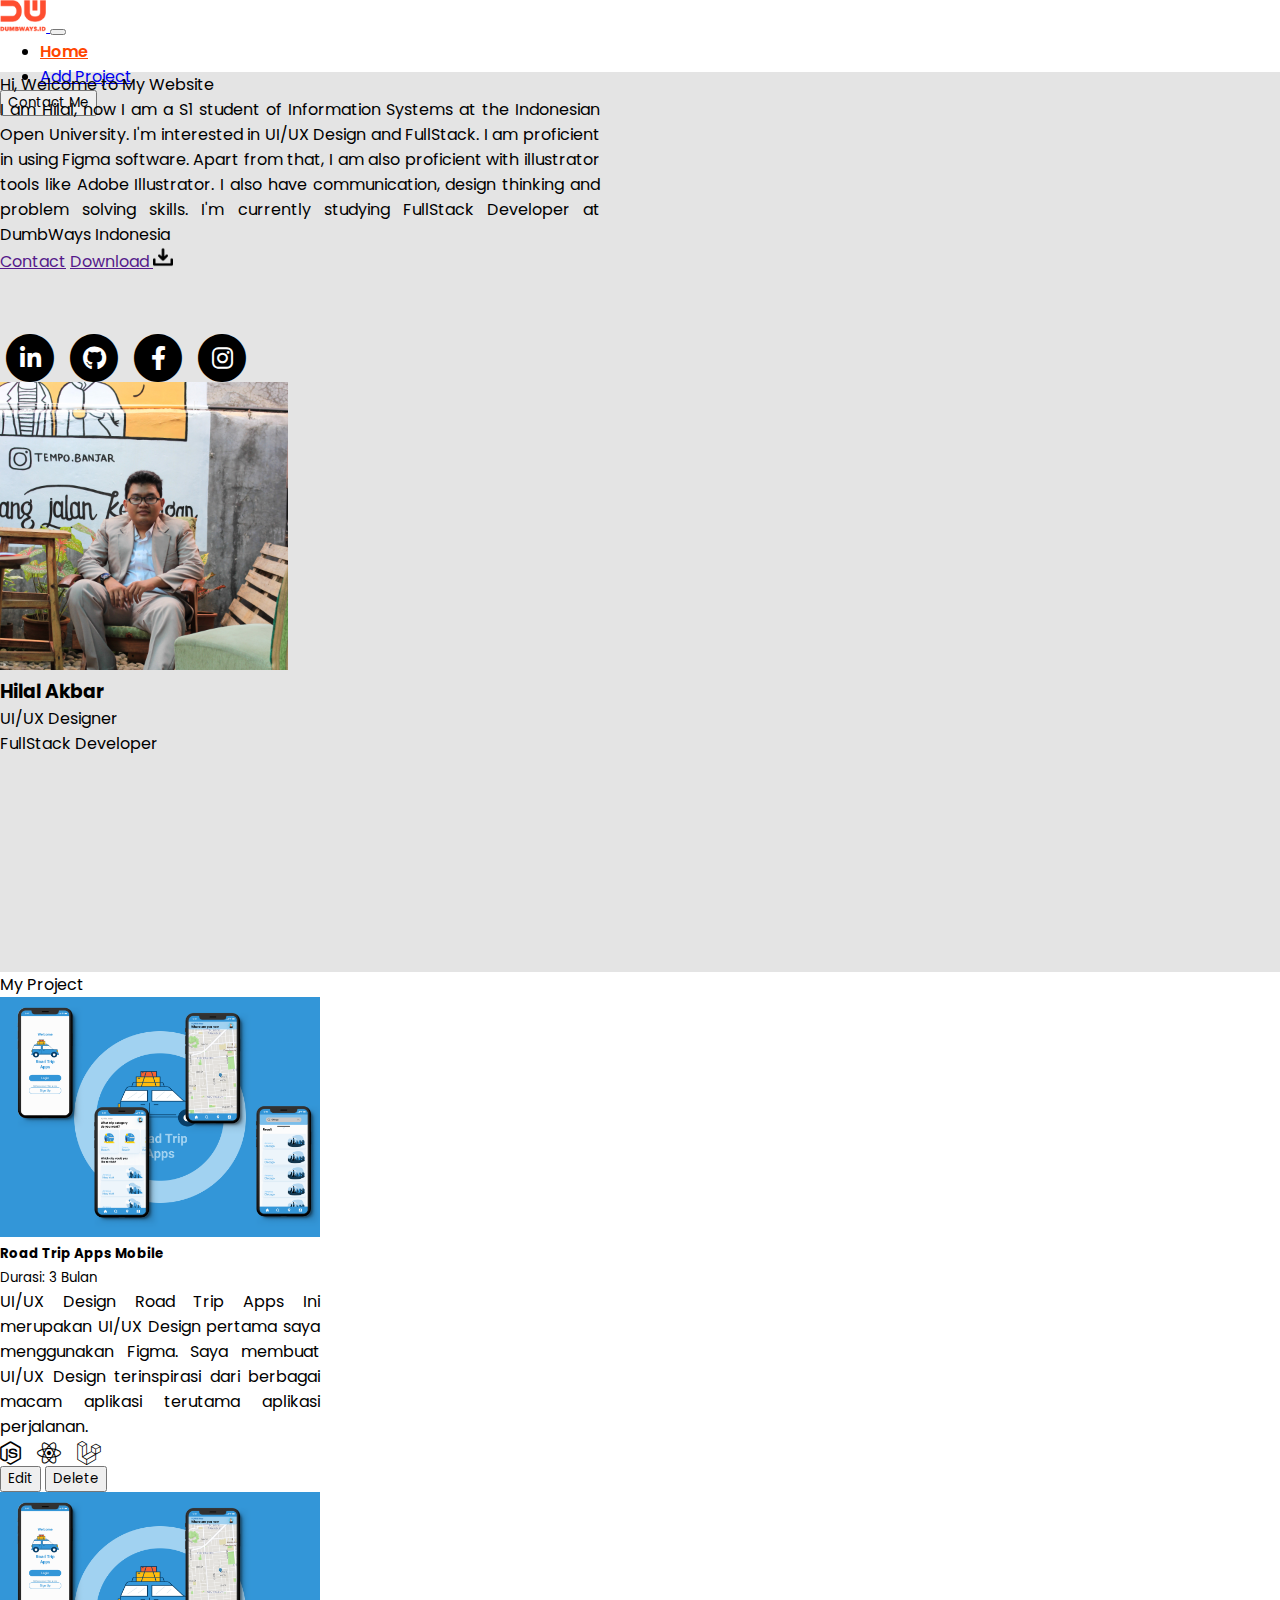
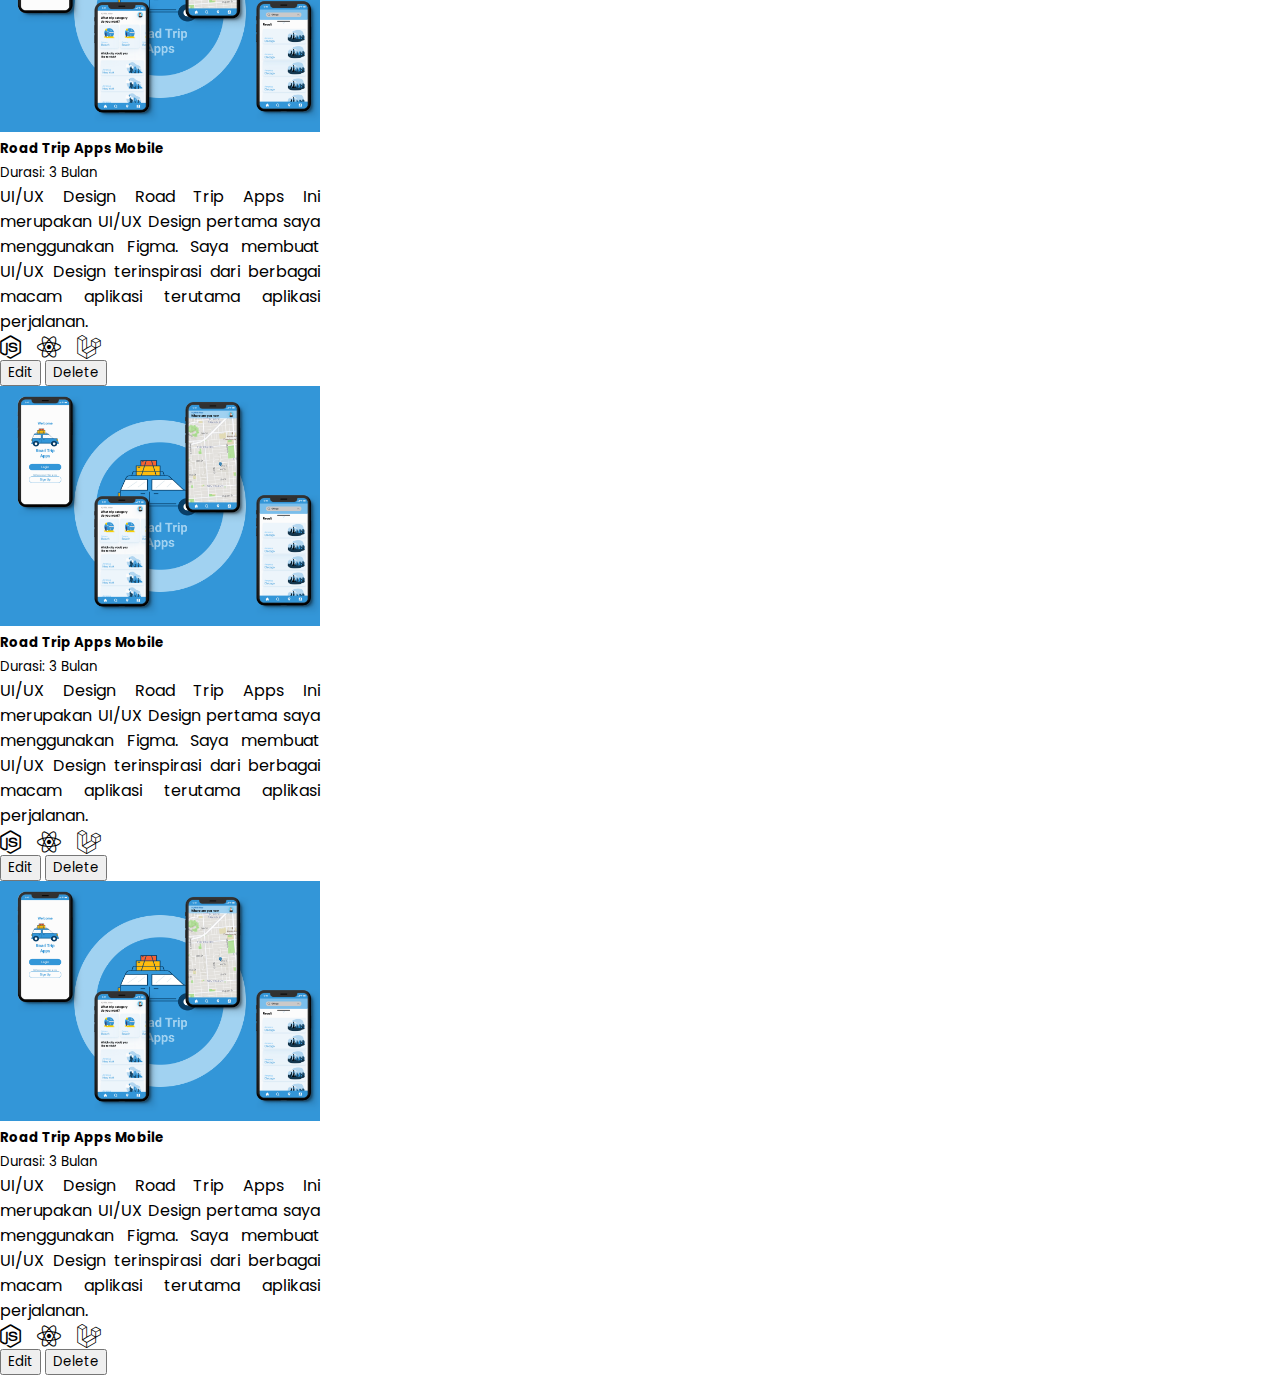
<file: index.html>
<!DOCTYPE html>
<html lang="en">
    <head>
        <meta charset="utf-8" />
        <meta name="viewport" content="width=device-width, initial-scale=1" />
        <title>Home Page</title>

        <!-- My Style -->
        <link rel="stylesheet" href="style.css" />

        <!-- Bootstrap Style -->
        <link
            href="https://cdn.jsdelivr.net/npm/bootstrap@5.2.0-beta1/dist/css/bootstrap.min.css"
            rel="stylesheet"
            integrity="sha384-0evHe/X+R7YkIZDRvuzKMRqM+OrBnVFBL6DOitfPri4tjfHxaWutUpFmBp4vmVor"
            crossorigin="anonymous"
        />

        <!-- Font Style -->
        <link rel="preconnect" href="https://fonts.googleapis.com" />
        <link rel="preconnect" href="https://fonts.gstatic.com" crossorigin />
        <link
            href="https://fonts.googleapis.com/css2?family=Poppins:wght@200;400;500;600;700;800;900&display=swap"
            rel="stylesheet"
        />
        <link
            rel="stylesheet"
            href="https://cdnjs.cloudflare.com/ajax/libs/font-awesome/6.1.1/css/all.min.css"
            integrity="sha512-KfkfwYDsLkIlwQp6LFnl8zNdLGxu9YAA1QvwINks4PhcElQSvqcyVLLD9aMhXd13uQjoXtEKNosOWaZqXgel0g=="
            crossorigin="anonymous"
            referrerpolicy="no-referrer"
        />
        <link
            rel="stylesheet"
            href="https://cdnjs.cloudflare.com/ajax/libs/font-awesome/6.0.0/css/all.min.css"
            integrity="sha512-9usAa10IRO0HhonpyAIVpjrylPvoDwiPUiKdWk5t3PyolY1cOd4DSE0Ga+ri4AuTroPR5aQvXU9xC6qOPnzFeg=="
            crossorigin="anonymous"
            referrerpolicy="no-referrer"
        />
        <link
            rel="stylesheet"
            href="https://cdnjs.cloudflare.com/ajax/libs/font-awesome/6.0.0-beta2/css/all.min.css"
            integrity="sha512-YWzhKL2whUzgiheMoBFwW8CKV4qpHQAEuvilg9FAn5VJUDwKZZxkJNuGM4XkWuk94WCrrwslk8yWNGmY1EduTA=="
            crossorigin="anonymous"
            referrerpolicy="no-referrer"
        />
        <link
            rel="stylesheet"
            href="https://cdnjs.cloudflare.com/ajax/libs/font-awesome/6.0.0-beta3/css/all.min.css"
            integrity="sha512-Fo3rlrZj/k7ujTnHg4CGR2D7kSs0v4LLanw2qksYuRlEzO+tcaEPQogQ0KaoGN26/zrn20ImR1DfuLWnOo7aBA=="
            crossorigin="anonymous"
            referrerpolicy="no-referrer"
        />
        <link
            rel="stylesheet"
            href="https://cdnjs.cloudflare.com/ajax/libs/font-awesome/6.1.0/css/all.min.css"
            integrity="sha512-10/jx2EXwxxWqCLX/hHth/vu2KY3jCF70dCQB8TSgNjbCVAC/8vai53GfMDrO2Emgwccf2pJqxct9ehpzG+MTw=="
            crossorigin="anonymous"
            referrerpolicy="no-referrer"
        />
    </head>
    <body>
        <nav class="navbar navbar-expand-lg bg-light fixed-top">
            <div class="container-lg">
                <a class="navbar-brand" href="#"
                    ><img src="asset/img/brandred.png" alt="logo" height="32" />
                </a>
                <button
                    class="navbar-toggler"
                    type="button"
                    data-bs-toggle="collapse"
                    data-bs-target="#navbarSupportedContent"
                    aria-controls="navbarSupportedContent"
                    aria-expanded="false"
                    aria-label="Toggle navigation"
                >
                    <span class="navbar-toggler-icon"></span>
                </button>
                <div
                    class="collapse navbar-collapse"
                    id="navbarSupportedContent"
                >
                    <ul class="navbar-nav me-auto mb-2 mb-lg-0">
                        <li class="nav-item">
                            <a class="nav-link text-orange"
                                aria-current="page"
                                href="#"
                            >
                                Home
                            </a>
                        </li>
                        <li class="nav-item">
                            <a class="nav-link" aria-current="page" href="my project/project.html" target="_blank">
                                Add Project
                            </a>
                        </li>
                    </ul>
                    <a href="my contact/contact.html">
                        <button class="btn btn-dark text-white" type="submit">
                            Contact Me
                        </button>
                    </a>
                </div>
            </div>
        </nav>

        <div class="container-fluid d-flex justify-content-center align-items-center bg-blue">
            <div class="container-lg">
                <div class="d-flex justify-content-center rounded shadow bg-white py-5">
                    <div class="container-content me-5">
                        <p class="h2 mb-3 fw-bold">Hi, Welcome to My Website</p>
                        <p class="mb-5">
                            I am Hilal, now I am a S1 student of Information
                            Systems at the Indonesian Open University. I'm
                            interested in UI/UX Design and FullStack. I am
                            proficient in using Figma software. Apart from that,
                            I am also proficient with illustrator tools like
                            Adobe Illustrator. I also have communication, design
                            thinking and problem solving skills. I'm currently
                            studying FullStack Developer at DumbWays Indonesia
                        </p>
                        <div class="py-2">
                            <a
                                href=""
                                class="btn btn-dark py-1 px-3 rounded-pill text-white text-decoration-none"
                                >Contact</a
                            >
                            <a
                                href=""
                                class="text-dark text-decoration-none ms-3"
                                >Download
                                <img
                                    src="asset/icon/arrow_download_icon.png"
                                    alt=""
                                    height="20"
                            /></a>
                        </div>
                        <div class="media">
                            <span class="fa-stack">
                                <i
                                    class="fa-solid fa-circle fa-stack-2x text-center"
                                ></i>
                                <a
                                    href="https://www.linkedin.com/in/hilal-akbar/"
                                    target="_blank"
                                >
                                    <i
                                        class="fa-brands fa-linkedin-in fa-stack-1x fa-inverse"
                                    ></i>
                                </a>
                            </span>
                            <span class="fa-stack">
                                <i class="fa-solid fa-circle fa-stack-2x"></i>
                                <a
                                    href="https://github.com/akbr-hilal"
                                    target="_blank"
                                >
                                    <i
                                        class="fa-brands fa-github fa-stack-1x fa-inverse"
                                    ></i>
                                </a>
                            </span>
                            <span class="fa-stack">
                                <i class="fa-solid fa-circle fa-stack-2x"></i>
                                <a
                                    href="https://www.facebook.com/akbrhilal/"
                                    target="_blank"
                                >
                                    <i
                                        class="fa-brands fa-facebook-f fa-stack-1x fa-inverse"
                                    ></i>
                                </a>
                            </span>
                            <span class="fa-stack">
                                <i class="fa-solid fa-circle fa-stack-2x"></i>
                                <a
                                    href="https://www.instagram.com/akbr_hilal/"
                                    target="_blank"
                                >
                                    <i
                                        class="fa-brands fa-instagram fa-stack-1x fa-inverse"
                                    ></i>
                                </a>
                            </span>
                        </div>
                    </div>
                    <div class="card rounded shadow" style="width: 18rem">
                        <img
                            src="asset/img/IMG_4222.jpg"
                            class="card-img-top rounded-top"
                            alt="..."
                        />
                        <div class="card-body">
                            <h3 class="card-title text-center">Hilal Akbar</h3>
                            <p class="card-text text-center">
                                UI/UX Designer <br />
                                FullStack Developer
                            </p>
                        </div>
                    </div>
                </div>
            </div>
        </div>

        <div class="container-fluid2">
            <div class="pt-4 mt-5">
                <p class="h2 text-center fw-bold mb-5"> My Project </p>
                <div class="container bg-white">
                    <div class="row row-cols-3">
                        <div class="col">
                            <div class="card bg-light mb-5 p-0 ms-5" style="width: 20rem">
                                <img
                                    src="asset/img/uplabs.png"
                                    class="card-img-top"
                                    alt=""
                                />
                                <div class="card-body">
                                    <h5 class="card-title m-0 p-0">Road Trip Apps Mobile </h5>
                                    <p class="mb-3"><small>Durasi: 3 Bulan</small></p>
                                    <p class="card-text mb-4">
                                        UI/UX Design Road Trip Apps Ini merupakan UI/UX Design pertama saya menggunakan Figma. Saya membuat UI/UX Design terinspirasi dari berbagai macam aplikasi terutama aplikasi perjalanan.
                                        
                                    </p>
                                </div>
                                <div class="card-body">
                                    <i class="fa-brands fa-node-js"></i>
                                    <i class="fa-brands fa-react"></i>
                                    <i class="fa-brands fa-laravel"></i>
                                </div>
                                <div class="d-grid gap-2 d-md-flex mx-auto mb-3 justify-content-center">
                                    <button class="btn btn-dark col-12 " type="button">
                                        Edit
                                    </button>
                                    <button class="btn btn-dark col-12 " type="button">
                                        Delete
                                    </button>
                                </div>
                            </div>
                        </div>
                        <div class="col">
                            <div class="card bg-light mb-5 p-0 ms-5" style="width: 20rem">
                                <img
                                    src="asset/img/uplabs.png"
                                    class="card-img-top"
                                    alt=""
                                />
                                <div class="card-body">
                                    <h5 class="card-title m-0 p-0">Road Trip Apps Mobile </h5>
                                    <p class="mb-3"><small>Durasi: 3 Bulan</small></p>
                                    <p class="card-text mb-4">
                                        UI/UX Design Road Trip Apps Ini merupakan UI/UX Design pertama saya menggunakan Figma. Saya membuat UI/UX Design terinspirasi dari berbagai macam aplikasi terutama aplikasi perjalanan.
                                        
                                    </p>
                                </div>
                                <div class="card-body">
                                    <i class="fa-brands fa-node-js"></i>
                                    <i class="fa-brands fa-react"></i>
                                    <i class="fa-brands fa-laravel"></i>
                                </div>
                                <div class="d-grid gap-2 d-md-flex mx-auto mb-3 justify-content-center">
                                    <button class="btn btn-dark col-12 " type="button">
                                        Edit
                                    </button>
                                    <button class="btn btn-dark col-12 " type="button">
                                        Delete
                                    </button>
                                </div>
                            </div>
                        </div>
                        <div class="col">
                            <div class="card bg-light mb-5 p-0 ms-5" style="width: 20rem">
                                <img
                                    src="asset/img/uplabs.png"
                                    class="card-img-top"
                                    alt=""
                                />
                                <div class="card-body">
                                    <h5 class="card-title m-0 p-0">Road Trip Apps Mobile </h5>
                                    <p class="mb-3"><small>Durasi: 3 Bulan</small></p>
                                    <p class="card-text mb-4">
                                        UI/UX Design Road Trip Apps Ini merupakan UI/UX Design pertama saya menggunakan Figma. Saya membuat UI/UX Design terinspirasi dari berbagai macam aplikasi terutama aplikasi perjalanan.
                                        
                                    </p>
                                </div>
                                <div class="card-body">
                                    <i class="fa-brands fa-node-js"></i>
                                    <i class="fa-brands fa-react"></i>
                                    <i class="fa-brands fa-laravel"></i>
                                </div>
                                <div class="d-grid gap-2 d-md-flex mx-auto mb-3 justify-content-center">
                                    <button class="btn btn-dark col-12 " type="button">
                                        Edit
                                    </button>
                                    <button class="btn btn-dark col-12 " type="button">
                                        Delete
                                    </button>
                                </div>
                            </div>
                        </div>
                        <div class="col">
                            <div class="card bg-light mb-5 p-0 ms-5" style="width: 20rem">
                                <img
                                    src="asset/img/uplabs.png"
                                    class="card-img-top"
                                    alt=""
                                />
                                <div class="card-body">
                                    <h5 class="card-title m-0 p-0">Road Trip Apps Mobile </h5>
                                    <p class="mb-3"><small>Durasi: 3 Bulan</small></p>
                                    <p class="card-text mb-4">
                                        UI/UX Design Road Trip Apps Ini merupakan UI/UX Design pertama saya menggunakan Figma. Saya membuat UI/UX Design terinspirasi dari berbagai macam aplikasi terutama aplikasi perjalanan.
                                        
                                    </p>
                                </div>
                                <div class="card-body">
                                    <i class="fa-brands fa-node-js"></i>
                                    <i class="fa-brands fa-react"></i>
                                    <i class="fa-brands fa-laravel"></i>
                                </div>
                                <div class="d-grid gap-2 d-md-flex mx-auto mb-3 justify-content-center">
                                    <button class="btn btn-dark col-12 " type="button">
                                        Edit
                                    </button>
                                    <button class="btn btn-dark col-12 " type="button">
                                        Delete
                                    </button>
                                </div>
                            </div>
                        </div>
                    </div>
                </div>
            </div>
        </div>
        <!-- My JS -->

        <!-- Bootstrap JS -->
        <script
            src="https://cdn.jsdelivr.net/npm/bootstrap@5.2.0-beta1/dist/js/bootstrap.bundle.min.js"
            integrity="sha384-pprn3073KE6tl6bjs2QrFaJGz5/SUsLqktiwsUTF55Jfv3qYSDhgCecCxMW52nD2"
            crossorigin="anonymous"
        ></script>
    </body>
</html>
</file>
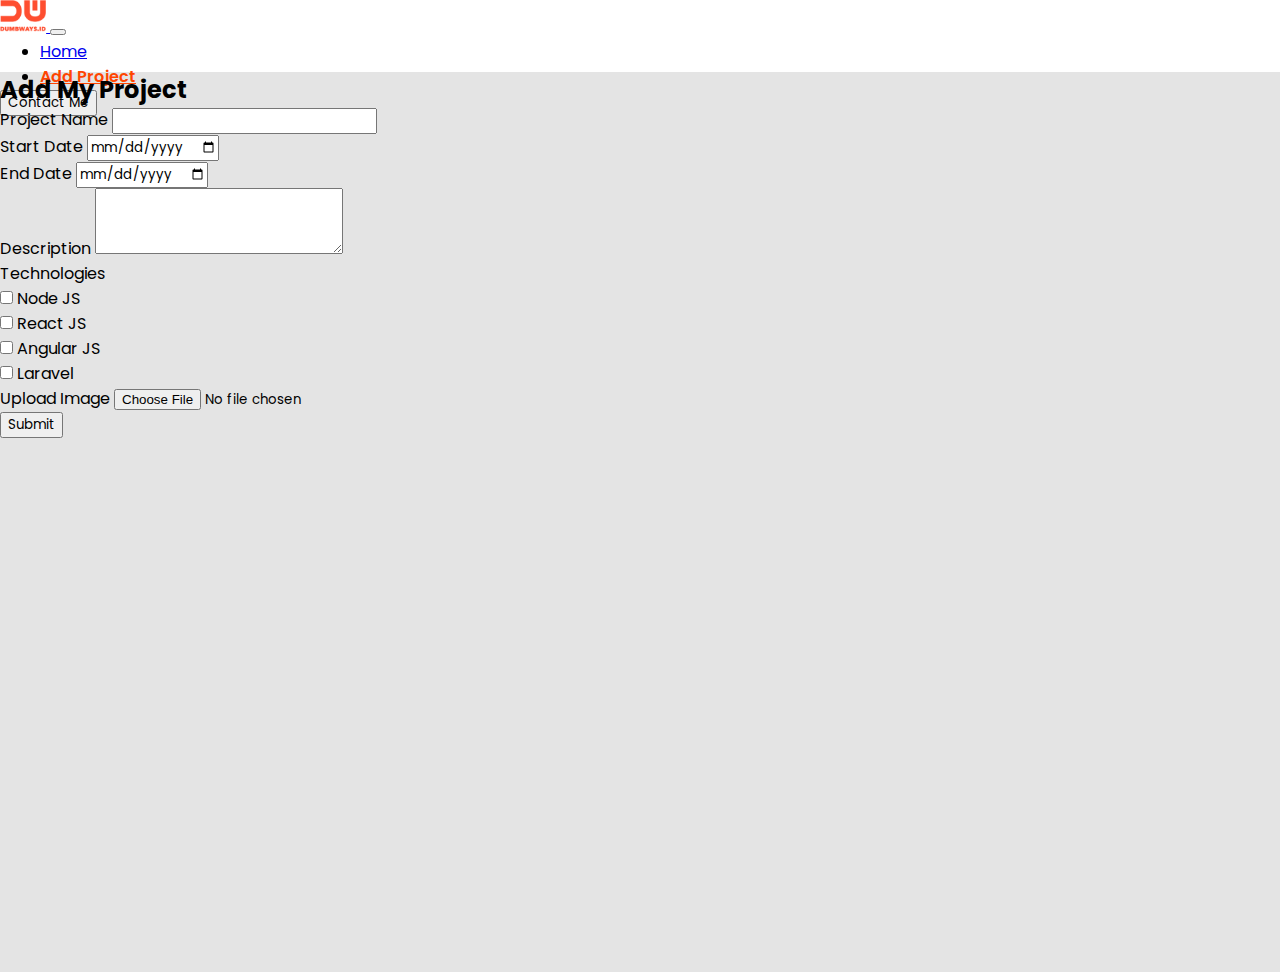
<file: my project/project.html>
<!DOCTYPE html>
<html lang="en">
    <head>
        <meta charset="utf-8" />
        <meta name="viewport" content="width=device-width, initial-scale=1" />
        <title>Add My Project</title>

        <!-- My Style -->
        <link rel="stylesheet" href="../style.css" />
        <link rel="stylesheet" href="project.css" />

        <!-- Bootstrap Style -->
        <link
            href="https://cdn.jsdelivr.net/npm/bootstrap@5.2.0-beta1/dist/css/bootstrap.min.css"
            rel="stylesheet"
            integrity="sha384-0evHe/X+R7YkIZDRvuzKMRqM+OrBnVFBL6DOitfPri4tjfHxaWutUpFmBp4vmVor"
            crossorigin="anonymous"
        />

        <!-- Font Style -->
        <link rel="preconnect" href="https://fonts.googleapis.com" />
        <link rel="preconnect" href="https://fonts.gstatic.com" crossorigin />
        <link
            href="https://fonts.googleapis.com/css2?family=Poppins:wght@200;400;500;600;700;800;900&display=swap"
            rel="stylesheet"
        />
        <link
            rel="stylesheet"
            href="https://cdnjs.cloudflare.com/ajax/libs/font-awesome/6.1.1/css/all.min.css"
            integrity="sha512-KfkfwYDsLkIlwQp6LFnl8zNdLGxu9YAA1QvwINks4PhcElQSvqcyVLLD9aMhXd13uQjoXtEKNosOWaZqXgel0g=="
            crossorigin="anonymous"
            referrerpolicy="no-referrer"
        />
        <link
            rel="stylesheet"
            href="https://cdnjs.cloudflare.com/ajax/libs/font-awesome/6.0.0/css/all.min.css"
            integrity="sha512-9usAa10IRO0HhonpyAIVpjrylPvoDwiPUiKdWk5t3PyolY1cOd4DSE0Ga+ri4AuTroPR5aQvXU9xC6qOPnzFeg=="
            crossorigin="anonymous"
            referrerpolicy="no-referrer"
        />
        <link
            rel="stylesheet"
            href="https://cdnjs.cloudflare.com/ajax/libs/font-awesome/6.0.0-beta2/css/all.min.css"
            integrity="sha512-YWzhKL2whUzgiheMoBFwW8CKV4qpHQAEuvilg9FAn5VJUDwKZZxkJNuGM4XkWuk94WCrrwslk8yWNGmY1EduTA=="
            crossorigin="anonymous"
            referrerpolicy="no-referrer"
        />
        <link
            rel="stylesheet"
            href="https://cdnjs.cloudflare.com/ajax/libs/font-awesome/6.0.0-beta3/css/all.min.css"
            integrity="sha512-Fo3rlrZj/k7ujTnHg4CGR2D7kSs0v4LLanw2qksYuRlEzO+tcaEPQogQ0KaoGN26/zrn20ImR1DfuLWnOo7aBA=="
            crossorigin="anonymous"
            referrerpolicy="no-referrer"
        />
        <link
            rel="stylesheet"
            href="https://cdnjs.cloudflare.com/ajax/libs/font-awesome/6.1.0/css/all.min.css"
            integrity="sha512-10/jx2EXwxxWqCLX/hHth/vu2KY3jCF70dCQB8TSgNjbCVAC/8vai53GfMDrO2Emgwccf2pJqxct9ehpzG+MTw=="
            crossorigin="anonymous"
            referrerpolicy="no-referrer"
        />
    </head>
    <body>
        <nav class="navbar navbar-expand-lg bg-light sticky-top">
            <div class="container-lg">
                <a class="navbar-brand" href="../index.html"
                    ><img
                        src="../asset/img/brandred.png"
                        alt="logo"
                        height="32"
                    />
                </a>
                <button
                    class="navbar-toggler"
                    type="button"
                    data-bs-toggle="collapse"
                    data-bs-target="#navbarSupportedContent"
                    aria-controls="navbarSupportedContent"
                    aria-expanded="false"
                    aria-label="Toggle navigation"
                >
                    <span class="navbar-toggler-icon"></span>
                </button>
                <div
                    class="collapse navbar-collapse"
                    id="navbarSupportedContent"
                >
                    <ul class="navbar-nav me-auto mb-2 mb-lg-0">
                        <li class="nav-item">
                            <a class="nav-link" aria-current="page" href="../index.html">
                                Home
                            </a>
                        </li>
                        <li class="nav-item">
                            <a
                                class="nav-link text-orange"
                                aria-current="page"
                                href="my project/project.html"
                            >
                                Add Project
                            </a>
                        </li>
                    </ul>
                    <a href="../my contact/contact.html" target="_blank"><button class="btn btn-dark text-white" type="submit">
                        Contact Me
                    </button></a>
                </div>
            </div>
        </nav>

        <div
            class="container-fluid fluid d-flex justify-content-center align-items-center bg-blue"
        >
            <div class="container-form">
                <h2 class="fw-bold text-center">Add My Project</h2>
                <form>
                    <div class="mb-2">
                        <label
                            for="exampleInputProject"
                            class="form-label fw-semibold"
                            >Project Name</label
                        >
                        <input
                            type="text"
                            class="form-control"
                            id="exampleInputProject"
                        />
                    </div>
                    <div class="row g-2 mb-2">
                        <div class="col">
                            <label
                                for="exampleInputStartDate"
                                class="form-label fw-semibold"
                                >Start Date</label
                            >
                            <input
                                type="date"
                                class="form-control"
                                id="exampleInputStartDate"
                            />
                        </div>
                        <div class="col">
                            <label
                                for="exampleInputEndDate"
                                class="form-label fw-semibold"
                                >End Date</label
                            >
                            <input
                                type="date"
                                class="form-control"
                                id="exampleInputEndDate"
                            />
                        </div>
                    </div>

                    <div class="mb-2">
                        <label
                            for="exampleInputProject"
                            class="form-label fw-semibold"
                            >Description</label
                        >
                        <textarea
                            class="form-control"
                            id="exampleFormControlTextarea1"
                            rows="3"
                        ></textarea>
                    </div>

                    <div class="mb-2">
                        <label
                            for="exampleInputProject"
                            class="form-label fw-semibold"
                            >Technologies</label
                        >
                        <div class="row g-0">
                            <div class="form-check col">
                                <input
                                    class="form-check-input"
                                    type="checkbox"
                                    value=""
                                    id="flexCheckNode"
                                />
                                <label
                                    class="form-check-label"
                                    for="flexCheckNode"
                                >
                                    Node JS
                                </label>
                            </div>
                            <div class="form-check col">
                                <input
                                    class="form-check-input"
                                    type="checkbox"
                                    value=""
                                    id="flexCheckReact"
                                />
                                <label
                                    class="form-check-label"
                                    for="flexCheckReact"
                                >
                                    React JS
                                </label>
                            </div>
                        </div>
                        <div class="row g-0">
                            <div class="form-check col">
                                <input
                                    class="form-check-input"
                                    type="checkbox"
                                    value=""
                                    id="flexCheckAngular"
                                />
                                <label
                                    class="form-check-label"
                                    for="flexCheckAngular"
                                >
                                    Angular JS
                                </label>
                            </div>
                            <div class="form-check col">
                                <input
                                    class="form-check-input"
                                    type="checkbox"
                                    value=""
                                    id="flexCheckLaravel"
                                />
                                <label
                                    class="form-check-label"
                                    for="flexCheckLaravel"
                                >
                                    Laravel
                                </label>
                            </div>
                        </div>
                    </div>

                    <div class="mb-4">
                        <label for="formFile" class="form-label fw-semibold"
                            >Upload Image</label
                        >
                        <input class="form-control" type="file" id="formFile" />
                    </div>

                    <div class="d-grid gap-2 d-md-flex justify-content-md-end">
                        <button type="submit" class="btn btn-dark col-5">
                            Submit
                        </button>
                    </div>
                </form>
            </div>
        </div>

        <!-- My JS -->

        <!-- Bootstrap JS -->
        <script
            src="https://cdn.jsdelivr.net/npm/bootstrap@5.2.0-beta1/dist/js/bootstrap.bundle.min.js"
            integrity="sha384-pprn3073KE6tl6bjs2QrFaJGz5/SUsLqktiwsUTF55Jfv3qYSDhgCecCxMW52nD2"
            crossorigin="anonymous"
        ></script>
    </body>
</html>
</file>
<file: style.css>
*{
  /* background-color: red; */
  margin: 0;
  font-family: 'Poppins', sans-serif;
}

nav{
    height: 8vh;
}

.bg-blue{
    background-color: rgb(228, 228, 228);
}

.container-fluid{
  height: 100vh;
}

.container-content{
  width: 600px;
  text-align: justify;
}

.container-fluid2{
    height: 100vh;
}

.text-orange{
    font-weight: 600 !important;
    color: orangered !important;
}

.btn-dark:hover{
    background-color: orangered !important;
    border: 1px solid orangered !important;
}

.text-dark:hover{
  font-weight: 700;
}

.media{   
  padding-top: 60px;
}

.media img{
  width: 40px;
  margin-right: 24px;
}

.fa-stack{
  font-size: 24px;
  vertical-align: middle;
}
.fa-stack:hover{
  color: orangered;
}

i{
  vertical-align: middle;
}

/* Project List */
.card img{
    width: 100%;
    object-fit: cover;
}

.card .card-body{
    text-align: justify;
}

.card .card-body i{
    font-size: 24px;
    padding-right: 12px;
    font-weight: 500;
}
</file>
<file: my project/project.css>
body{
    box-sizing: border-box !important;
}

.container-form{
    width: 400px;
}

.form-check, .form-check-label, .form-check-input{
    cursor: pointer;
}
</file>
